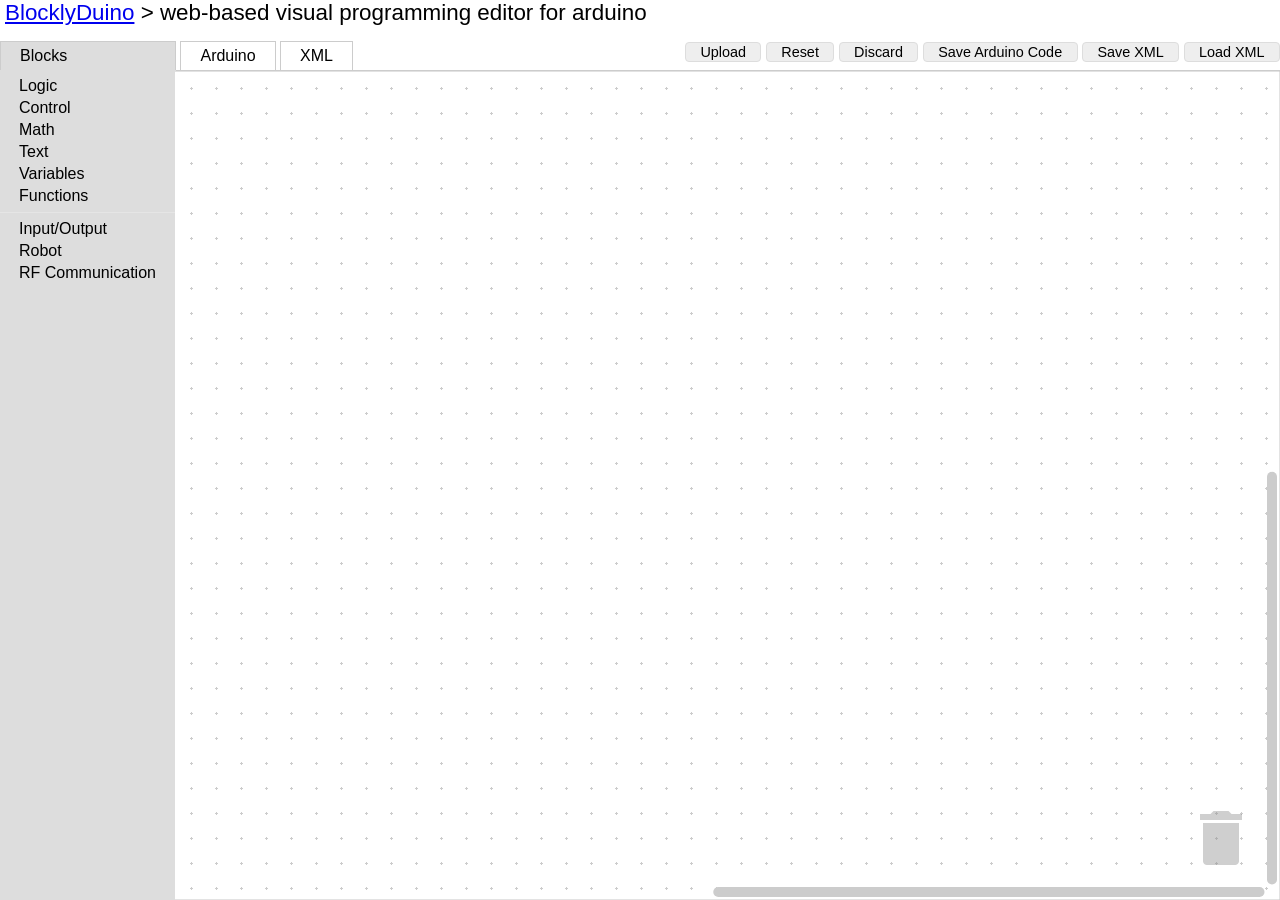
<file: blockly/apps/blocklyduino/index.html>
<html manifest=node.manifest>
<head>
  <meta charset="utf-8">
  <title>BlocklyDuino</title>
  <script type="text/javascript" src="../../blockly_compressed.js"></script>
  <script type="text/javascript" src="../../blocks_compressed.js"></script>
  <script type="text/javascript" src="../../arduino_compressed.js"></script>
  <script type="text/javascript" src="../../msg/js/en.js"></script>
  <script type="text/javascript" src="Blob.js"></script>
  <script type="text/javascript" src="spin.js"></script>
  <script type="text/javascript" src="FileSaver.min.js"></script>
  <script type="text/javascript" src="blockly_helper.js"></script>
  <script type="text/javascript" src="../../blocks/robot.js"></script>
  <script type="text/javascript" src="../../blocks/rf.js"></script>
  <script type="text/javascript" src="../../generators/arduino/robot.js"></script>
  <script type="text/javascript" src="../../generators/arduino/rf.js"></script>
  <script>

/**
 * List of tab names.
 * @private
 */
var TABS_ = ['blocks', 'arduino', 'xml'];

var selected = 'blocks';

/**
 * Switch the visible pane when a tab is clicked.
 * @param {string} clickedName Name of tab clicked.
 */
function tabClick(clickedName) {
  // If the XML tab was open, save and render the content.
  if (document.getElementById('tab_xml').className == 'tabon') {
    var xmlTextarea = document.getElementById('content_xml');
    var xmlText = xmlTextarea.value;
    var xmlDom = null;
    try {
      xmlDom = Blockly.Xml.textToDom(xmlText);
    } catch (e) {
      var q =
          window.confirm('Error parsing XML:\n' + e + '\n\nAbandon changes?');
      if (!q) {
        // Leave the user on the XML tab.
        return;
      }
    }
    if (xmlDom) {
      Blockly.mainWorkspace.clear();
      Blockly.Xml.domToWorkspace(Blockly.mainWorkspace, xmlDom);
    }
  }

  if (document.getElementById('tab_blocks').className == 'tabon') {
    Blockly.mainWorkspace.setVisible(false);
  }
  // Deselect all tabs and hide all panes.
  for (var i = 0; i < TABS_.length; i++) {
    var name = TABS_[i];
    document.getElementById('tab_' + name).className = 'taboff';
    document.getElementById('content_' + name).style.visibility = 'hidden';
  }

 // Select the active tab.
  selected = clickedName;
  document.getElementById('tab_' + clickedName).className = 'tabon';
  // Show the selected pane.
  document.getElementById('content_' + clickedName).style.visibility =
      'visible';
  renderContent();
  if (clickedName == 'blocks') {
    Blockly.mainWorkspace.setVisible(true);
  }
  Blockly.fireUiEvent(window, 'resize');
}

/**
 * Populate the currently selected pane with content generated from the blocks.
 */
function renderContent() {
  var content = document.getElementById('content_' + selected);
  // Initialize the pane.
  if (content.id == 'content_blocks') {
    // If the workspace was changed by the XML tab, Firefox will have performed
    // an incomplete rendering due to Blockly being invisible.  Rerender.
    Blockly.mainWorkspace.render();
  } else if (content.id == 'content_xml') {
    var xmlTextarea = document.getElementById('content_xml');
    var xmlDom = Blockly.Xml.workspaceToDom(Blockly.mainWorkspace);
    var xmlText = Blockly.Xml.domToPrettyText(xmlDom);
    xmlTextarea.value = xmlText;
    xmlTextarea.focus();
  /*} else if (content.id == 'content_javascript') {
    content.innerHTML = Blockly.JavaScript.workspaceToCode();
  } else if (content.id == 'content_dart') {
    content.innerHTML = Blockly.Dart.workspaceToCode();
  } else if (content.id == 'content_python') {
    content.innerHTML = Blockly.Python.workspaceToCode();*/
  } else if (content.id == 'content_arduino') {
    //content.innerHTML = Blockly.Arduino.workspaceToCode();
    var arduinoTextarea = document.getElementById('content_arduino');
    arduinoTextarea.value = Blockly.Arduino.workspaceToCode();
    arduinoTextarea.focus();
  }
}

/**
 * Compute the absolute coordinates and dimensions of an HTML element.
 * @param {!Element} element Element to match.
 * @return {!Object} Contains height, width, x, and y properties.
 * @private
 */
function getBBox_(element) {
  var height = element.offsetHeight;
  var width = element.offsetWidth;
  var x = 0;
  var y = 0;
  do {
    x += element.offsetLeft;
    y += element.offsetTop;
    element = element.offsetParent;
  } while (element);
  return {
    height: height,
    width: width,
    x: x,
    y: y
  };
}

/**
 * Initialize Blockly.  Called on page load.
 */
function init() {
  //window.onbeforeunload = function() {
  //  return 'Leaving this page will result in the loss of your work.';
  //};

  
  var container = document.getElementById('content_area');
  var onresize = function(e) {
    var bBox = getBBox_(container);
    for (var i = 0; i < TABS_.length; i++) {
      var el = document.getElementById('content_' + TABS_[i]);
      el.style.top = bBox.y + 'px';
      el.style.left = bBox.x + 'px';
      // Height and width need to be set, read back, then set again to
      // compensate for scrollbars.
      el.style.height = bBox.height + 'px';
      el.style.height = (2 * bBox.height - el.offsetHeight) + 'px';
      el.style.width = bBox.width + 'px';
      el.style.width = (2 * bBox.width - el.offsetWidth) + 'px';
    }
    // Make the 'Blocks' tab line up with the toolbox.
    if (Blockly.mainWorkspace.toolbox_.width) {
      document.getElementById('tab_blocks').style.minWidth =
          (Blockly.mainWorkspace.toolbox_.width - 38) + 'px';
          // Account for the 19 pixel margin and on each side.
    }
  };
  window.addEventListener('resize', onresize, false);

  var toolbox = document.getElementById('toolbox');
  Blockly.inject(document.getElementById('content_blocks'),
      {grid:
          {spacing: 25,
           length: 3,
           colour: '#ccc',
           snap: true},
       media: '../../media/',
       toolbox: toolbox});

  auto_save_and_restore_blocks();

  //load from url parameter (single param)
  //http://stackoverflow.com/questions/2090551/parse-query-string-in-javascript
  var dest = unescape(location.search.replace(/^.*\=/, '')).replace(/\+/g, " ");
  if(dest){
    load_by_url(dest);
  }
}
  </script>
  <style>
    html, body {
      height: 100%;
    }
    body {
      background-color: #fff;
      font-family: sans-serif;
      margin: 0;
      overflow: hidden;
    }
    h1 {
      font-weight: normal;
      font-size: 140%;
      margin-left: 5px;
      margin-right: 5px;
    }

    /* Tabs */
    #tabRow>td {
      border: 1px solid #ccc;
    }
    td.tabon {
      border-bottom-color: #ddd !important;
      background-color: #ddd;
      padding: 5px 19px;
    }
    td.taboff {
      cursor: pointer;
      padding: 5px 19px;
    }
    td.taboff:hover {
      background-color: #eee;
    }
    td.tabmin {
      border-top-style: none !important;
      border-left-style: none !important;
      border-right-style: none !important;
    }
    td.tabmax {
      border-top-style: none !important;
      border-left-style: none !important;
      border-right-style: none !important;
      width: 99%;
      text-align: right;
    }

    table {
      border-collapse: collapse;
      margin: 0;
      padding: 0;
      border: none;
    }
    td {
      padding: 0;
      vertical-align: top;
    }
    .content {
      visibility: hidden;
      margin: 0;
      padding: 1ex;
      position: absolute;
      direction: ltr;
    }
    pre.content {
      overflow: scroll;
    }
    #content_blocks {
      padding: 0;
    }
    .blocklySvg {
      border-top: none !important;
    }
    #content_xml {
      resize: none;
      outline: none;
      border: none;
      font-family: monospace;
      overflow: scroll;
    }
    button {
      padding: 1px 1em;
      font-size: 90%;
      border-radius: 4px;
      border: 1px solid #ddd;
      background-color: #eee;
      color: black;
    }
    button.launch {
      border: 1px solid #d43;
      background-color: #d43;
      color: white;
    }
    button:active {
      border: 1px solid blue !important;
    }
    button:hover {
      box-shadow: 2px 2px 5px #888;
    }
  </style>
</head>
<body onload="init()">
  <table height="100%" width="100%">
    <tr>
      <td>
        <h1><a href="https://github.com/gasolin/BlocklyDuino/wiki">BlocklyDuino</a> &gt; web-based visual programming editor for arduino</h1>
      </td>
    </tr>
    <tr>
      <td>
        <table width="100%">
          <tr id="tabRow" height="1em">
            <td id="tab_blocks" class="tabon" onclick="tabClick('blocks')">Blocks</td>
            <td class="tabmin">&nbsp;</td>
            <!--td id="tab_javascript" class="taboff" onclick="tabClick(this.id)">JavaScript</td>
            <td class="tabmin">&nbsp;</td-->
            <!--td id="tab_dart" class="taboff" onclick="tabClick(this.id)">Dart</td>
            <td class="tabmin">&nbsp;</td>
            <td id="tab_python" class="taboff" onclick="tabClick(this.id)">Python</td>
            <td class="tabmin">&nbsp;</td-->
            <td id="tab_arduino" class="taboff" onclick="tabClick('arduino')">Arduino</td>
            <td class="tabmin">&nbsp;</td>
            <td id="tab_xml" class="taboff" onclick="tabClick('xml')">XML</td>
            <td class="tabmax">
              <button type="button" onclick="uploadClick()">Upload</button>
              <button type="button" onclick="resetClick()">Reset</button>
              <button onclick="discard()">Discard</button>
              <button onclick="saveCode()">Save Arduino Code</button>
              <button onclick="save()">Save XML</button>
              <button id="fakeload">Load XML</button>
              <input type="file" id="load" style="display: none;"/>
              <!--button class="launch" onclick="runJS()">Run Program</button-->
            </td>
          </tr>
        </table>
      </td>
    </tr>
    <tr>
      <td height="99%" id="content_area"></td>
    </tr>
  </table>
  <div id="content_blocks" class="content"></div>
  <textarea id="content_arduino" class="content" readonly wrap="off"></textarea>
  <textarea id="content_xml" class="content" wrap="off"></textarea>

  <xml id="toolbox" style="display: none">
    <category name="Logic">
      <block type="controls_if"></block>
      <block type="logic_compare"></block>
      <block type="logic_operation"></block>
      <block type="logic_negate"></block>
      <block type="logic_null"></block>
    </category>
    <category name="Control">
      <block type="base_delay">
        <value name="DELAY_TIME">
          <block type="math_number">
            <field name="NUM">1000</field>
          </block>
        </value>
      </block>
      <block type="controls_for">
        <value name="FROM">
          <block type="math_number">
            <field name="NUM">1</field>
          </block>
        </value>
        <value name="TO">
          <block type="math_number">
            <field name="NUM">10</field>
          </block>
        </value>
      </block>
      <block type="controls_whileUntil"></block>
    </category>
    <category name="Math">
      <block type="math_number"></block>
      <block type="math_arithmetic"></block>
      <block type="base_map">
        <value name="DMAX">
          <block type="math_number">
            <field name="NUM">180</field>
          </block>
        </value>
      </block>
    </category>
    <category name="Text">
      <block type="text"></block>
    </category>
    <category name="Variables" custom="VARIABLE"></category>
    <category name="Functions" custom="PROCEDURE"></category>
    <sep></sep>
    <category name="Input/Output">
      <block type="inout_highlow"></block>
      <block type="inout_digital_write"></block>
      <block type="inout_digital_read"></block>
      <block type="inout_analog_write">
        <value name="NUM">
          <block type="math_number">
            <field name="NUM">0</field>
          </block>
        </value>
      </block>
      <block type="inout_analog_read"></block>
      <block type="serial_print"></block>
      <block type="inout_tone">
        <value name="NUM">
          <block type="math_number">
            <field name="NUM">440</field>
          </block>
        </value>
      </block>
      <block type="inout_notone"></block>
      <block type="inout_buildin_led"></block>
    </category>
    <category name="Robot">
        <block type="moveforward"></block>
        <block type="movereverse"></block>
        <block type="makeright"></block>
        <block type="makeleft"></block>
    </category>
    <category name="RF Communication">
        <block type="rf_transmit"></block>
        <block type="rf_rec"></block>
    </category>
  </xml>
  
  
  
</body>
</html>
</file>
